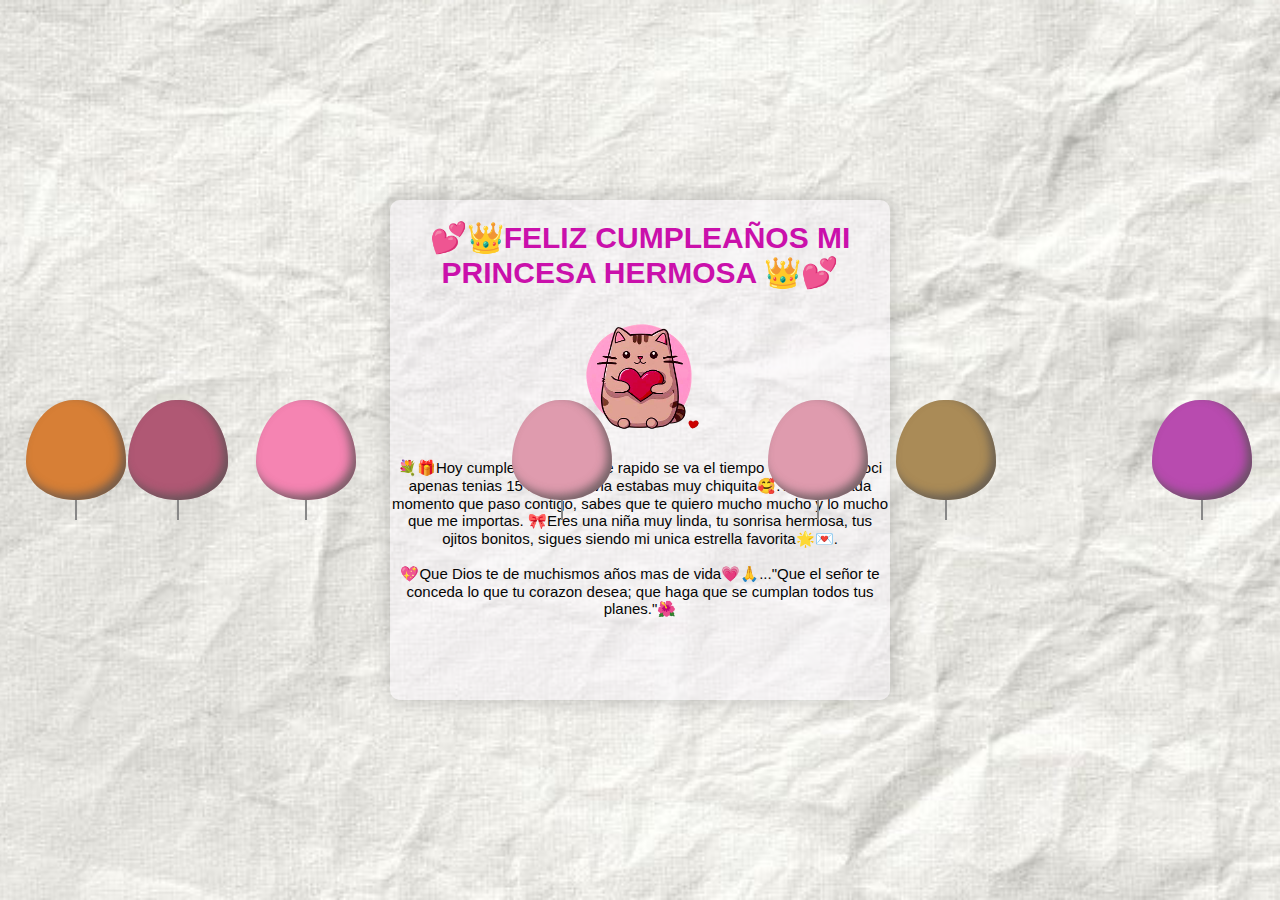
<file: globos.html>
<!DOCTYPE html>
<html lang="es">
<head>
    <meta charset="UTF-8">
    <meta name="viewport" content="width=device-width, initial-scale=1.0">
    <title>BERE</title>
    <link rel="stylesheet" href="globos.css">
    <link rel="icon" href="amor.png">

</head>
<div class="contenedor">
    <h1 div class="titulo">💕👑FELIZ CUMPLEAÑOS MI PRINCESA HERMOSA 👑💕</h1>
    <img src="a1.png" alt="b" width="130" height="130" class="gato">
    <p div class="texto">💐🎁Hoy cumples 20 años, que rapido se va el tiempo cuando te conoci apenas tenias
                         15 años todavia estabas muy chiquita🥰. Aprecio cada momento que paso contigo,
                        sabes que te quiero mucho mucho y lo mucho que me importas. 🎀Eres una niña muy linda,
                        tu sonrisa hermosa, tus ojitos bonitos, sigues siendo mi unica estrella favorita🌟💌.
                    <br>
                    <br> 
                    💖Que Dios te de muchismos años mas de vida💗🙏..."Que el señor te conceda lo que tu corazon 
                    desea; que haga que se cumplan todos tus planes."🌺
                    </p>

</div>


<!--<img src="a2.png" class="mono" alt="b" width="" height=""-->
<body>
    <div class="balloon"></div>
    <div class="balloon"></div>
    <div class="balloon"></div>
    <div class="balloon"></div>
    <div class="balloon"></div>
    <div class="balloon"></div>
    <div class="balloon"></div>


    <div class="heart"></div>


</body>
</html>
</file>
<file: globos.css>
body {
    margin: 0;
    height: 100vh;
    background-image: url("c5.jpg");
    background-size: cover;
    background-repeat: no-repeat;
    background-position: center;
    height: 100vh;
    /*background: linear-gradient(to bottom, hsl(0, 0%, 100%), #f9f6ed59);*/
    overflow: hidden;
    display: flex;
    justify-content: center;
    align-items: center;
    font-family: Arial, sans-serif;
}

.contenedor {
    position: center;
    width: 500px;
    height: 500px;
    background-color: #f7f2f87c;
    border-radius: 10px;
    box-shadow: 0px 0px 20px rgba(0, 0, 0, 0.219);
    font-family: center;
    text-align: center;
}


.titulo {
    font-size: 30px;
    margin-bottom: 20px;
    color: #ca10ab;
    font-family:Verdana, Geneva, Tahoma, sans-serif
}

.texto {
    font-size: 15px;
    margin-bottom: 20px;
    color: #050505;
    font-family:'Lucida Sans', 'Lucida Sans Regular', 'Lucida Grande', 'Lucida Sans Unicode', Geneva, Verdana, sans-serif
}


.balloon {
    position: absolute;
    width: 100px;
    height: 100px;
    left: 20%;
    background-color: #f584b2;
    border-radius: 50% 50% 50% 50% / 65% 65% 40% 40%;
    box-shadow: inset -5px -5px 10px rgba(85, 82, 82, 0.774);
    animation: fly 10s infinite ease-in-out;
}

.balloon::before {
    content: '';
    position: absolute;
    width: 2px;
    height: 20px;
    background-color: #888;
    bottom: -20px;
    left: 50%;
    transform: translateX(-50%);
}

@keyframes fly {
    0% {
        transform: translateY(100vh) rotate(0deg);
    }
    50% {
        transform: translateY(10vh) rotate(15deg);
    }
    100% {
        transform: translateY(-100vh) rotate(0deg);
    }
}

.balloon:nth-child(1) {
    left: 5%;
    background-color: #efadc1;
    animation-duration: 8s;
}

.balloon:nth-child(2) {
    left: 10%;
    background-color: #b05874;
    animation-duration: 9s;
}

.balloon:nth-child(3) {
    left: 60%;
    background-color: #df9bae;
    animation-duration: 11s;
}

.balloon:nth-child(4) {
    left: 70%;
    background-color: #aa8b57;
    animation-duration: 7s;
}

.balloon:nth-child(5) {
    left: 90%;
    background-color: #b84baf;
    animation-duration: 10s;
}

.balloon:nth-child(6) {
    left: 2%;
    background-color: #d77f36;
    animation-duration: 8s;
}

.balloon:nth-child(7) {
    left: 40%;
    background-color: #df9bae;
    animation-duration: 9s;
}

/* corazon */
.heart {
    width: 100px;
    height: 100px;
    background-color: rgb(247, 8, 8);
    position: absolute;
    top: -150px; /* Empieza fuera de la pantalla */
    left: 50%;
    transform: translateX(-50%) rotate(-45deg);
    animation: fall 10s ease-in-out;
}

.heart::before,
.heart::after {
    content: "";
    width: 100px;
    height: 100px;
    background-color: red;
    border-radius: 50%;
    position: absolute;
}

.heart::before {
    top: -50px;
    left: 0;
}

.heart::after {
    left: 50px;
    top: 0;
}

@keyframes fall {
    0% {
        top: -150px;
        opacity: 0;
    }
    20% {
        top: 20%;
        opacity: 1;
    }
    50% {
        top: 80%; /* Se queda flotando un poco */
    }
    80% {
        top: 0%; /* Baja hasta desaparecer */
        opacity: 1;
    }
    100% {
        opacity: 0; /* Desaparece */
    }
}
</file>
